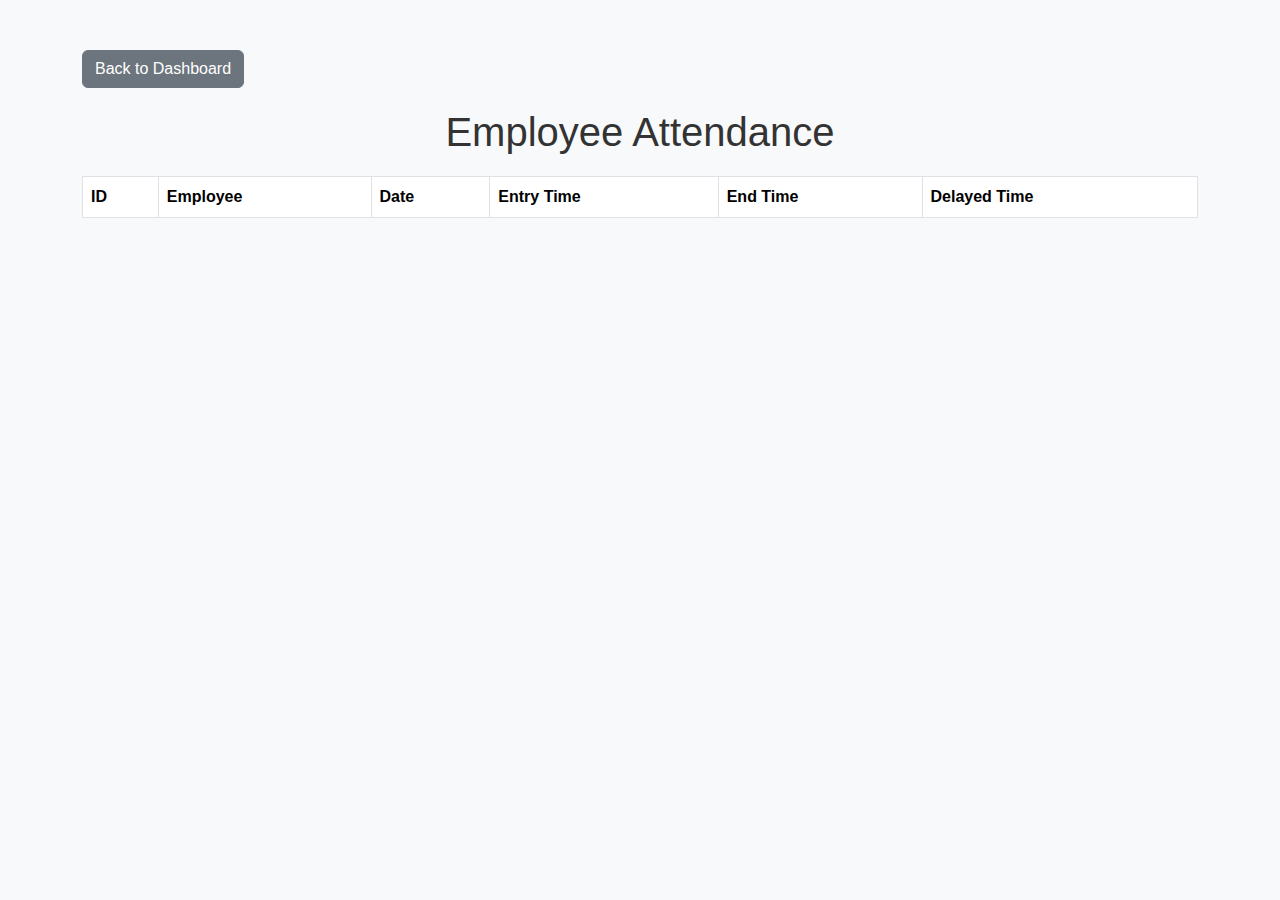
<file: application/templates/application/employee_attendance.html>
<!DOCTYPE html>
<html lang="en">
<head>
    <meta charset="UTF-8">
    <meta name="viewport" content="width=device-width, initial-scale=1.0">
    <title>Employee Attendance</title>
    <link rel="stylesheet" href="https://cdn.datatables.net/1.13.4/css/jquery.dataTables.min.css">
    <link rel="stylesheet" href="https://cdn.jsdelivr.net/npm/bootstrap@5.3.0/dist/css/bootstrap.min.css">
    <script src="https://code.jquery.com/jquery-3.6.0.min.js"></script>
    <script src="https://cdn.datatables.net/1.13.4/js/jquery.dataTables.min.js"></script>
    <script src="https://cdn.jsdelivr.net/npm/bootstrap@5.3.0/dist/js/bootstrap.bundle.min.js"></script>
    <style>
        body {
            font-family: 'Arial', sans-serif;
            background-color: #f8f9fa;
        }

        .container {
            margin-top: 50px;
        }

        table.dataTable {
            border: 1px solid #ddd;
            border-radius: 8px;
        }

        table.dataTable thead {
            background-color: #007bff;
            color: white;
        }

        h1 {
            text-align: center;
            margin-bottom: 20px;
            font-size: 2.5rem;
            color: #333;
        }

        .back-button {
            margin-bottom: 20px;
        }
    </style>
</head>
<body>
    <div class="container">
        <a href="/admin/dashboard" class="btn btn-secondary back-button">Back to Dashboard</a>
        <h1>Employee Attendance</h1>
        <table id="attendanceTable" class="table table-striped table-bordered display" style="width:100%">
            <thead>
                <tr>
                    <th>ID</th>
                    <th>Employee</th>
                    <th>Date</th>
                    <th>Entry Time</th>
                    <th>End Time</th>
                    <th>Delayed Time</th>
                </tr>
            </thead>
        </table>
    </div>

    <script>
        $(document).ready(function () {
            const token = localStorage.getItem('access_token');

            //function convertUTCToLocal(utcTime) {
            //    if (!utcTime) return 'N/A';
            //    const parsedDate = Date.parse(utcTime);
            //    if (isNaN(parsedDate)) return 'Invalid Date';
            //    const localTime = new Date(parsedDate);
            //    return localTime.toLocaleString();
            //}

            $('#attendanceTable').DataTable({
                serverSide: true,
                processing: true,
                ajax: {
                    url: '/api/attendances/',
                    type: 'GET',
                    data: function (d) {
                        return {
                            draw: d.draw,
                            start: d.start,
                            length: d.length,
                            search: d.search.value,
                            order: d.order.map(o => ({
                                column: d.columns[o.column].data,
                                dir: o.dir
                            }))
                        };
                    },
                    beforeSend: function (xhr) {
                        if (token) {
                            xhr.setRequestHeader("Authorization", `Bearer ${token}`);
                        } else {
                            console.error('Token not found!');
                        }
                    },
                    dataSrc: 'data',
                    error: function (xhr) {
                        const response = xhr.responseJSON || JSON.parse(xhr.responseText || '{}');
                        if (xhr.status === 403) {
                            alert('Your session has expired. Redirecting to login page...');
                            window.location.href = '/login';
                        } else {
                            console.error('An error occurred while loading the table data:', response);
                            alert('An unexpected error occurred. Please try again later.');
                        }
                    }
                },
                columns: [
                    { data: 'id' },
                    { data: 'employee_name' },
                    { data: 'date' }, // Tarih için dönüştürme gerekmez
                    { data: 'entry_time' },
                    { data: 'end_time' },
                    { data: 'delayed_time' }
                ],
                language: {
                    processing: "Loading...",
                    paginate: {
                        first: '<<',
                        last: '>>',
                        next: '>',
                        previous: '<'
                    }
                },
                pagingType: 'full_numbers'
            });
        });
    </script>
</body>
</html>
</file>
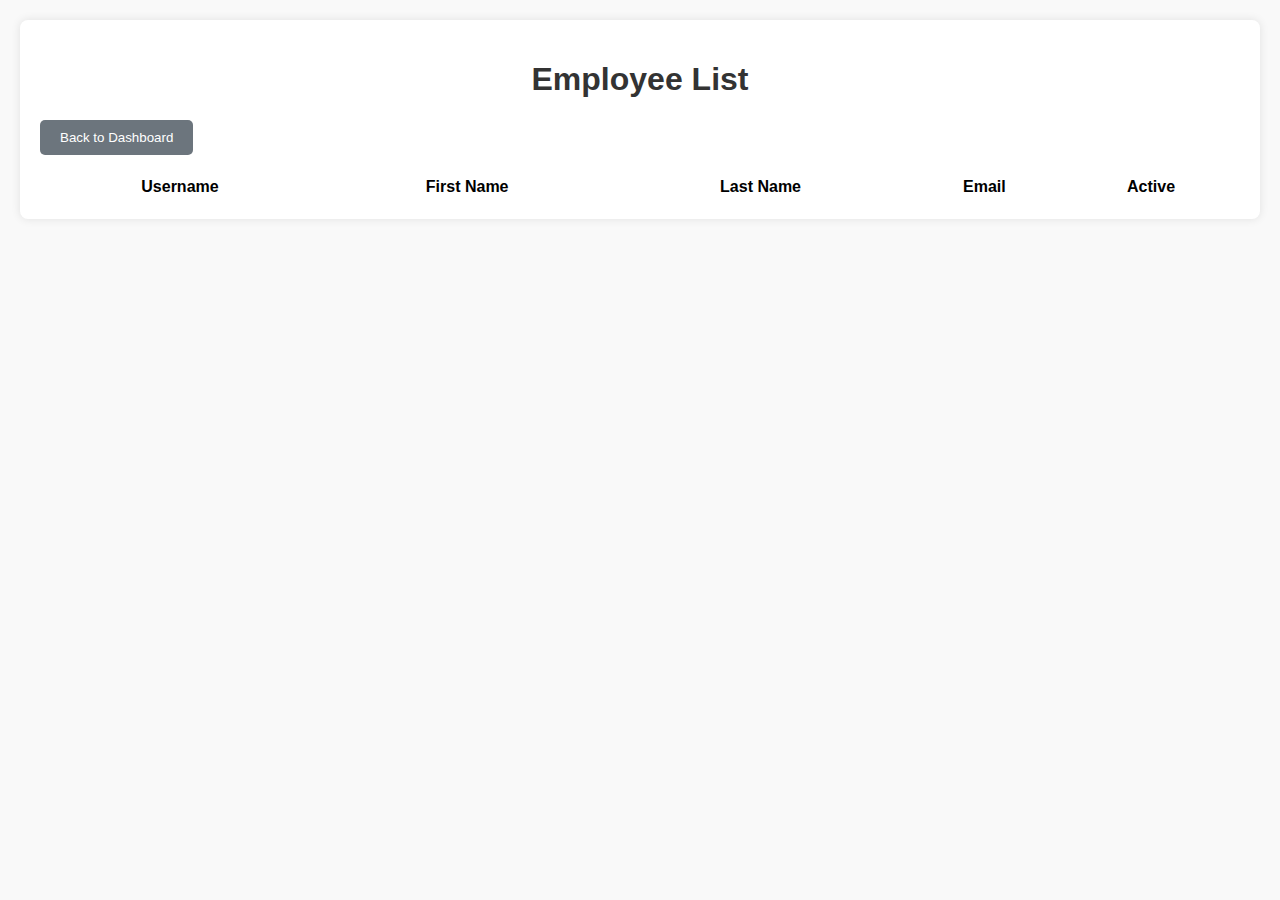
<file: application/templates/application/employee_information.html>
<!DOCTYPE html>
<html lang="en">
<head>
    <meta charset="UTF-8">
    <meta name="viewport" content="width=device-width, initial-scale=1.0">
    <title>Employee List</title>
    <link rel="stylesheet" href="https://cdn.datatables.net/1.13.6/css/jquery.dataTables.min.css">
    <style>
        body {
            font-family: Arial, sans-serif;
            margin: 0;
            padding: 0;
            background-color: #f9f9f9;
        }
        .container {
            max-width: 1200px;
            margin: 20px auto;
            background: #fff;
            padding: 20px;
            border-radius: 8px;
            box-shadow: 0 0 10px rgba(0, 0, 0, 0.1);
        }
        h1 {
            text-align: center;
            color: #333;
        }
        .actions {
            margin-bottom: 20px;
        }
        .actions button {
            background-color: #6C757D;
            color: white;
            padding: 10px 20px;
            border: none;
            border-radius: 5px;
            cursor: pointer;
        }
        .actions button:hover {
            background-color: #6C757D;
        }
        table {
            width: 100%;
            margin-top: 20px;
        }
    </style>
</head>
<body>

    <div id="employee-modal" style="display:none; position:fixed; top:50%; left:50%; transform:translate(-50%, -50%); background:#fff; border-radius:8px; padding:20px; box-shadow:0 0 10px rgba(0,0,0,0.3); width:400px; z-index:1000;">
        <h2>Employee Details</h2>
        <div id="employee-details">
            <!-- Çalışan bilgileri buraya yüklenecek -->
        </div>
        <button onclick="closeModal()" style="background-color: #007BFF; color: white; padding: 10px 20px; border: none; border-radius: 5px; cursor: pointer;">Close</button>
    </div>
    <div id="modal-overlay" style="display:none; position:fixed; top:0; left:0; width:100%; height:100%; background:rgba(0,0,0,0.5); z-index:999;" onclick="closeModal()"></div>
    


    <div class="container">
        <h1>Employee List</h1>
        <div class="actions">
            <button onclick="goToDashboard()">Back to Dashboard</button>
        </div>
        <table id="employee-table" class="display">
            <thead>
                <tr>
                    <th style="display:none;">User ID</th> <!-- User ID sütunu -->
                    <th>Username</th>
                    <th>First Name</th>
                    <th>Last Name</th>
                    <th>Email</th>
                    <th>Active</th>
                </tr>
            </thead>
        </table>
    </div>

    <script src="https://code.jquery.com/jquery-3.6.0.min.js"></script>
    <script src="https://cdn.datatables.net/1.13.6/js/jquery.dataTables.min.js"></script>
    <script>
        // Dashboard yönlendirme fonksiyonu
        function goToDashboard() {
            window.location.href = '/admin/dashboard'; // Dashboard URL'sini buraya ekleyin
        }

        // Modal açma fonksiyonu
        function openModal() {
            document.getElementById('employee-modal').style.display = 'block';
            document.getElementById('modal-overlay').style.display = 'block';
        }

        // Modal kapama fonksiyonu
        function closeModal() {
            document.getElementById('employee-modal').style.display = 'none';
            document.getElementById('modal-overlay').style.display = 'none';
        }

        // Çalışan detaylarını API'den al ve modal içinde göster
        function fetchEmployeeDetails(userId, token) {
            $.ajax({
                url: `/api/employees/search/${userId}`, // Çalışan detay API'si
                method: 'GET',
                headers: {
                    'Authorization': `Bearer ${token}`,
                    'Content-Type': 'application/json'
                },
                success: function(employee) {
                    const detailsDiv = document.getElementById('employee-details');
                    detailsDiv.innerHTML = `
                        <p><strong>Username:</strong> ${employee.user.username}</p>
                        <p><strong>Full Name:</strong> ${employee.user.first_name || 'N/A'} ${employee.user.last_name || 'N/A'}</p>
                        <p><strong>Email:</strong> ${employee.user.email || 'N/A'}</p>
                        <p><strong>Active:</strong> ${employee.user.is_active ? 'Yes' : 'No'}</p>
                        <p><strong>Department:</strong> ${employee.department.name || 'Not Assigned'}</p>
                        <p><strong>Position:</strong> ${employee.position.name || 'Not Assigned'}</p>
                        <p><strong>Hire Date:</strong> ${employee.hire_date || 'N/A'}</p>
                        <p><strong>Termination Date:</strong> ${employee.termination_date || 'Still Working'}</p>
                        <p><strong>Annual Leave Days:</strong> ${employee.annual_leave_days}</p>
                        <p><strong>Salary:</strong> $${employee.salary || 'Not Disclosed'}</p>
                        <p><strong>Work Schedule:</strong> ${employee.work_schedule || 'Default Schedule'}</p>
                        <p><strong>Phone:</strong> ${employee.phone || 'N/A'}</p>
                    `;
                    openModal();
                },
                error: function(error) {
                    console.error('Error fetching employee details:', error);
                    alert('Error fetching employee details.');
                }
            });
        }

        // DataTable'ı server-side modunda başlat
        $(document).ready(function () {
            const token = localStorage.getItem('access_token'); // Bearer token'i localStorage'dan al
            if (!token) {
                alert('Missing authorization token. Please log in again.');
                return;
            }

            $('#employee-table').DataTable({
                processing: true, // İşlem göstergesi
                serverSide: true, // Server-side işlem
                ajax: {
                    url: '/api/users/', // Backend API'nin URL'si
                    type: 'GET',
                    data: function (d) {
                        return {
                            draw: d.draw,
                            start: d.start,
                            length: d.length,
                            search: d.search.value                            
                        };
                    },
                    headers: {
                        'Authorization': `Bearer ${token}`
                    },
                    dataSrc: 'data', // API yanıtında verilerin bulunduğu alan
                    error: function (xhr) {
                        const response = xhr.responseJSON || JSON.parse(xhr.responseText || '{}');
                        if (xhr.status === 403) {
                            alert('Your session has expired. Redirecting to login page...');
                            window.location.href = '/login';
                        } else {
                            console.error('An error occurred while loading the table data:', response);
                            alert('An unexpected error occurred. Please try again later.');
                            window.location.href = '/login';
                        }
                    }
                },
                columns: [
                    { data: 'id', visible: false  },
                    { data: 'username' },
                    { data: 'first_name' },
                    { data: 'last_name' },
                    { data: 'email' },
                    { 
                        data: 'is_active',
                        render: function(data) {
                            return data ? 'Yes' : 'No';
                        }
                    }
                ],
                language: {
                    search: "Search:",
                    lengthMenu: "Show _MENU_ entries",
                    info: "Showing _START_ to _END_ of _TOTAL_ entries",
                    infoEmpty: "No entries available",
                    infoFiltered: "(filtered from _MAX_ total entries)",
                    zeroRecords: "No matching records found",
                    paginate: {
                        first: "First",
                        last: "Last",
                        next: "Next",
                        previous: "Previous"
                    }
                }
            });
            // Tablodaki satıra tıklama işlemi
            $('#employee-table tbody').on('click', 'tr', function () {
                const table = $('#employee-table').DataTable();
                const data = table.row(this).data();
                fetchEmployeeDetails(data.id, token); // Çalışan ID'sini kullanarak detayları al
            });
        });
    </script>
</body>
</html>
</file>
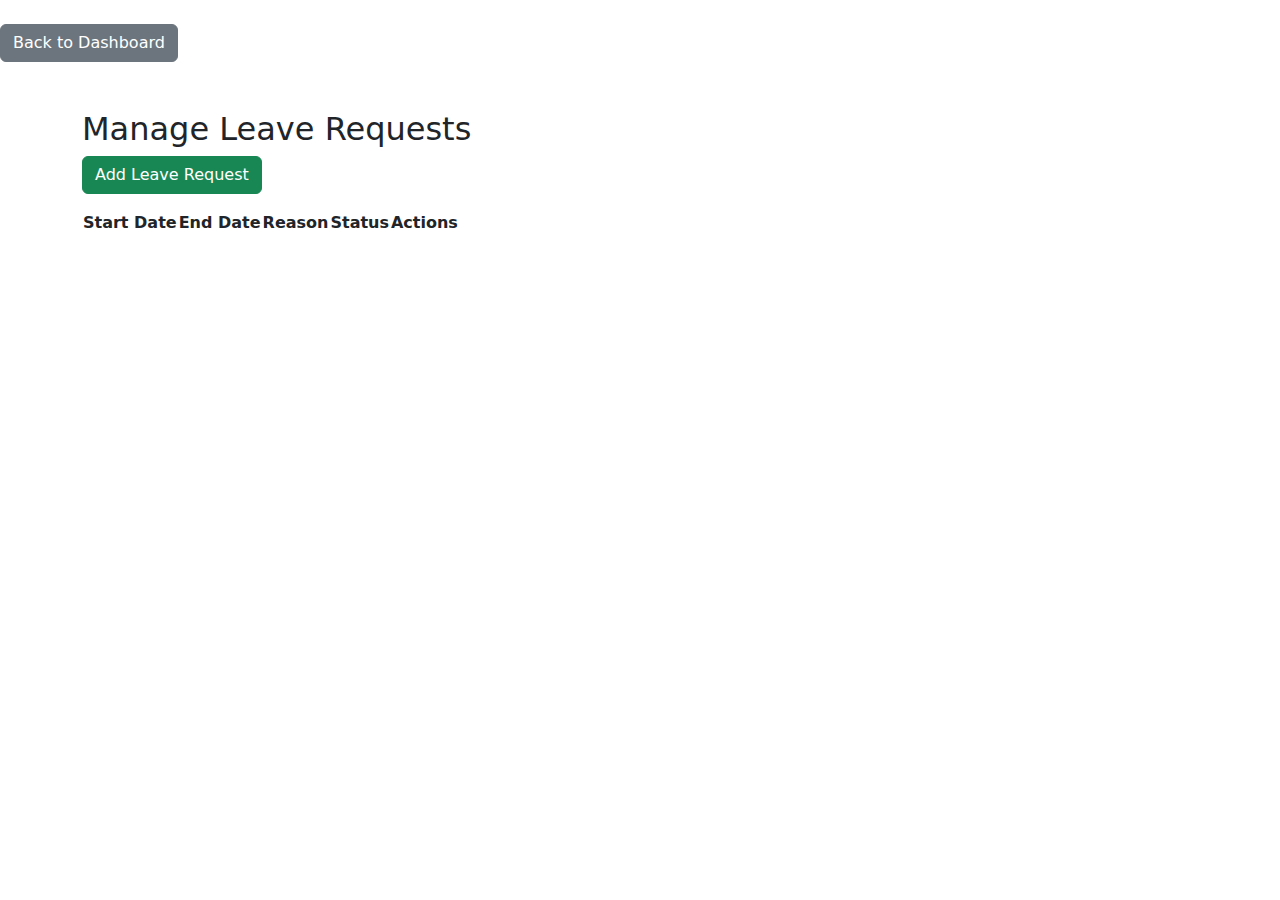
<file: application/templates/application/leave_management.html>
<!DOCTYPE html>
<html lang="en">
<head>
    <meta charset="UTF-8">
    <meta name="viewport" content="width=device-width, initial-scale=1.0">
    <link href="https://cdn.jsdelivr.net/npm/bootstrap@5.3.0-alpha3/dist/css/bootstrap.min.css" rel="stylesheet">
    <link rel="stylesheet" href="https://cdn.datatables.net/1.13.4/css/jquery.dataTables.min.css">
    <script src="https://code.jquery.com/jquery-3.6.4.min.js"></script>
    <script src="https://cdn.jsdelivr.net/npm/bootstrap@5.3.0-alpha3/dist/js/bootstrap.bundle.min.js"></script>
    <script src="https://cdn.datatables.net/1.13.4/js/jquery.dataTables.min.js"></script>
    <title>Admin - Manage Leave Requests</title>
</head>
<body>
    <!-- Dashboard link -->
    <div class="mt-4">
        <a href="/admin/dashboard" class="btn btn-secondary">Back to Dashboard</a>
    </div>

    <div class="container mt-5">
        <h2>Manage Leave Requests</h2>
        <button class="btn btn-success mb-3" id="addLeaveRequestBtn">Add Leave Request</button>
        <table id="adminLeaveTable" class="display">
            <thead>
                <tr>
                    <th>Start Date</th>
                    <th>End Date</th>
                    <th>Reason</th>
                    <th>Status</th>
                    <th>Actions</th>
                </tr>
            </thead>
            <tbody>
                <!-- Rows will be added dynamically -->
            </tbody>
        </table>
    </div>
    
    <!-- Modal for adding leave request -->
    <div class="modal fade" id="addLeaveRequestModal" tabindex="-1" aria-labelledby="addLeaveRequestModalLabel" aria-hidden="true">
        <div class="modal-dialog">
            <div class="modal-content">
                <div class="modal-header">
                    <h5 class="modal-title" id="addLeaveRequestModalLabel">Add Leave Request</h5>
                    <button type="button" class="btn-close" data-bs-dismiss="modal" aria-label="Close"></button>
                </div>
                <div class="modal-body">
                    <form id="addLeaveRequestForm">
                        <div class="mb-3">
                            <label for="employee" class="form-label">Employee</label>
                            <select class="form-control" id="employee" name="employee" required>
                                <option value="" selected disabled>Select Employee</option>
                            </select>
                        </div>
                        <div class="mb-3">
                            <label for="start_date" class="form-label">Start Date</label>
                            <input type="date" class="form-control" id="start_date" name="start_date" required>
                        </div>
                        <div class="mb-3">
                            <label for="end_date" class="form-label">End Date</label>
                            <input type="date" class="form-control" id="end_date" name="end_date" required>
                        </div>
                        <div class="mb-3">
                            <label for="reason" class="form-label">Reason</label>
                            <textarea class="form-control" id="reason" name="reason" required></textarea>
                        </div>
                        <button type="submit" class="btn btn-primary">Add</button>
                    </form>
                </div>
            </div>
        </div>
    </div>
    

    <!-- Modal for status update -->
    <div class="modal fade" id="statusModal" tabindex="-1" aria-labelledby="statusModalLabel" aria-hidden="true">
        <div class="modal-dialog">
            <div class="modal-content">
                <div class="modal-header">
                    <h5 class="modal-title" id="statusModalLabel">Update Status</h5>
                    <button type="button" class="btn-close" data-bs-dismiss="modal" aria-label="Close"></button>
                </div>
                <div class="modal-body">
                    <form id="statusForm">
                        <div class="mb-3">
                            <label for="status" class="form-label">Status</label>
                            <select class="form-control" id="status" name="status" required>
                                <option value="Pending">Pending</option>
                                <option value="Approved">Approved</option>
                                <option value="Rejected">Rejected</option>
                            </select>
                        </div>
                        <button type="submit" class="btn btn-primary">Update</button>
                    </form>
                </div>
            </div>
        </div>
    </div>

    <script>
        $(document).ready(function () {
            let currentRequestId = null;
                
            // DataTable'ı başlat
            const adminLeaveTable = $('#adminLeaveTable').DataTable({
                processing: true,
                serverSide: true,
                ajax: {
                    url: '/api/admin/leave-requests/',
                    type: 'GET',
                    headers: {
                        "Authorization": `Bearer ${localStorage.getItem("access_token")}`
                    },
                    data: function (d) {
                        return {
                            draw: d.draw,
                            start: d.start,
                            length: d.length,
                            search: d.search.value,  // DataTables'ın arama parametresi
                            order: d.order.map(o => ({
                                column: d.columns[o.column].data,
                                dir: o.dir
                            }))
                        };
                    },
                    dataSrc: 'data'
                },
                columns: [
                    { data: 'start_date', title: 'Start Date' },
                    { data: 'end_date', title: 'End Date' },
                    { data: 'reason', title: 'Reason' },
                    { data: 'status', title: 'Status', defaultContent: 'Pending' },
                    {
                        data: null,
                        title: 'Action',
                        orderable: false,
                        render: function (data, type, row) {
                            return `<button class="btn btn-sm btn-primary update-status" data-id="${row.id}">Update Status</button>`;
                        }
                    }
                ]
            });
        
            // Add Leave Request modalını aç
            $('#addLeaveRequestBtn').on('click', async function () {
                // Çalışanları modalda seçmek için yükle
                const employeeSelect = $('#employee');
                employeeSelect.empty(); // Mevcut seçenekleri temizle
                employeeSelect.append('<option value="" selected disabled>Select Employee</option>');
            
                const response = await fetch('/api/employees/', {
                    headers: {
                        "Authorization": `Bearer ${localStorage.getItem("access_token")}`
                    }
                });
            
                if (response.ok) {
                    const employees = await response.json();
                    employees.forEach(employee => {
                        employeeSelect.append(`<option value="${employee.user.id}">${employee.user.username}</option>`);
                    });
                } else {
                    console.error("Failed to load employees.");
                }
            
                $('#addLeaveRequestModal').modal('show');
            });
        
            // Yeni veri ekleme
            $('#addLeaveRequestForm').on('submit', async function (e) {
                e.preventDefault();
            
                const employee = $('#employee').val();
                const start_date = $('#start_date').val();
                const end_date = $('#end_date').val();
                const reason = $('#reason').val();
            
                const response = await fetch('/api/admin/leave-requests/', {
                    method: "POST",
                    headers: {
                        "Content-Type": "application/json",
                        "Authorization": `Bearer ${localStorage.getItem("access_token")}`
                    },
                    body: JSON.stringify({ employee, start_date, end_date, reason })
                });
            
                if (response.ok) {
                    $('#addLeaveRequestModal').modal('hide');
                    adminLeaveTable.ajax.reload(); // Tabloyu yeniden yükle
                } else {
                    console.error("Failed to add leave request.");
                }
            });
        
            // Status güncelleme işlemi
            $('#adminLeaveTable').on('click', '.update-status', function () {
                currentRequestId = $(this).data('id');
                $('#statusModal').modal('show');
            });
        
            $('#statusForm').on('submit', async function (e) {
                e.preventDefault();
            
                const status = $('#status').val();
            
                const response = await fetch(`/api/admin/leave-requests/${currentRequestId}/`, {
                    method: "PATCH",
                    headers: {
                        "Content-Type": "application/json",
                        "Authorization": `Bearer ${localStorage.getItem("access_token")}`
                    },
                    body: JSON.stringify({ status })
                });
                if (response.ok) {
                    $('#statusModal').modal('hide');
                    adminLeaveTable.ajax.reload(); // Tabloyu yeniden yükle
                } else {
                    console.error("Failed to update leave request status.");
                }
            });
        });

    </script>
</body>
</html>
</file>
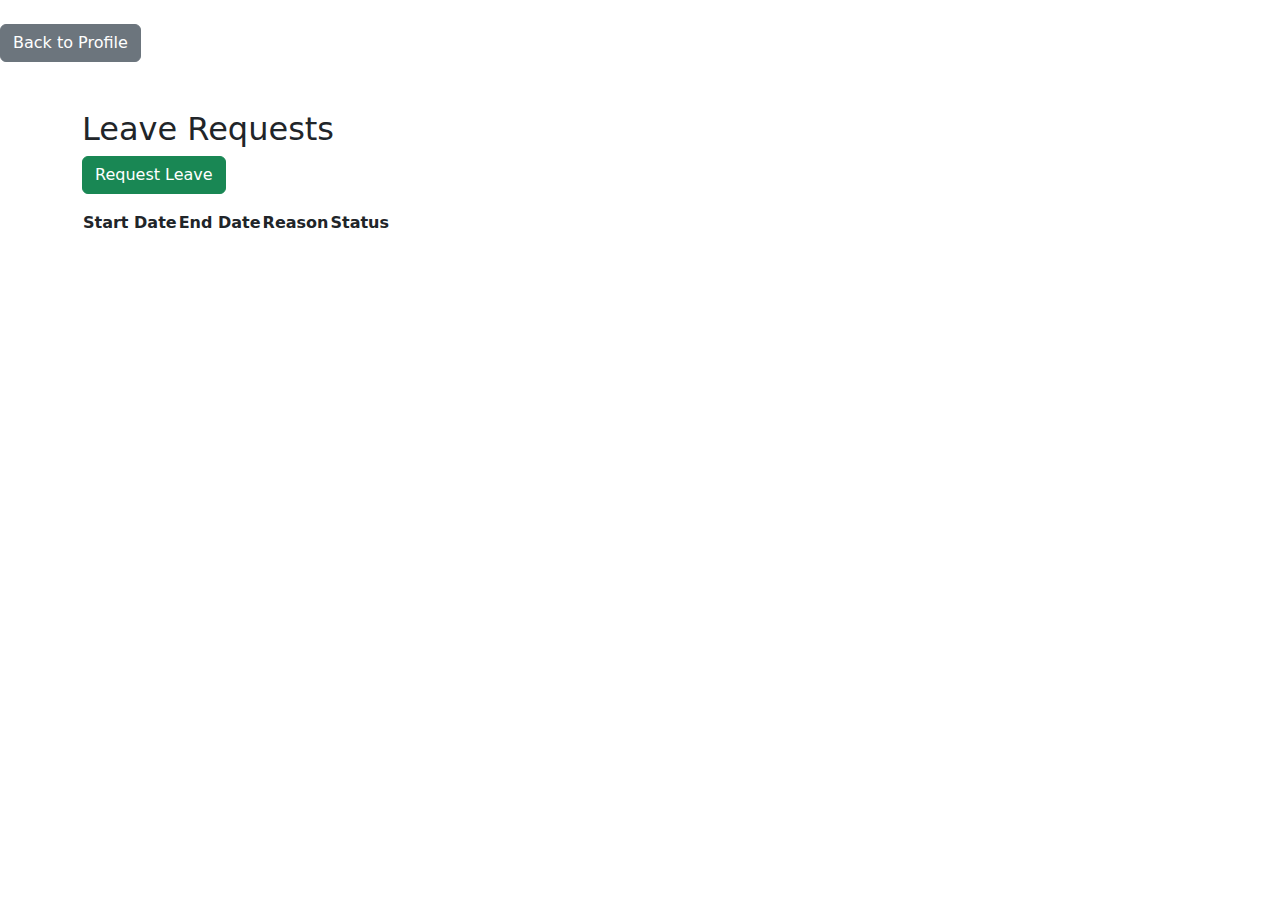
<file: application/templates/application/leave_request.html>
<!DOCTYPE html>
<html lang="en">
<head>
    <meta charset="UTF-8">
    <meta name="viewport" content="width=device-width, initial-scale=1.0">
    <link href="https://cdn.jsdelivr.net/npm/bootstrap@5.3.0-alpha3/dist/css/bootstrap.min.css" rel="stylesheet">
    <link rel="stylesheet" href="https://cdn.datatables.net/1.13.4/css/jquery.dataTables.min.css">
    <script src="https://code.jquery.com/jquery-3.6.4.min.js"></script>
    <script src="https://cdn.jsdelivr.net/npm/bootstrap@5.3.0-alpha3/dist/js/bootstrap.bundle.min.js"></script>
    <script src="https://cdn.datatables.net/1.13.4/js/jquery.dataTables.min.js"></script>
    <title>Leave Request</title>
</head>
<body>
    <!-- Profile link -->
    <div class="mt-4">
        <a href="/user/profile" class="btn btn-secondary">Back to Profile</a>
    </div>
    
    <div class="container mt-5">
        <h2>Leave Requests</h2>
        <button class="btn btn-success mb-3" id="addLeaveRequestBtn">Request Leave</button>
        <table id="userLeaveTable" class="display">
            <thead>
                <tr>
                    <th>Start Date</th>
                    <th>End Date</th>
                    <th>Reason</th>
                    <th>Status</th>
                </tr>
            </thead>
            <tbody>
                <!-- Rows will be added dynamically -->
            </tbody>
        </table>
    </div>
    
    <!-- Modal for adding leave request -->
    <div class="modal fade" id="addLeaveRequestModal" tabindex="-1" aria-labelledby="addLeaveRequestModalLabel" aria-hidden="true">
        <div class="modal-dialog">
            <div class="modal-content">
                <div class="modal-header">
                    <h5 class="modal-title" id="addLeaveRequestModalLabel">Request Leave</h5>
                    <button type="button" class="btn-close" data-bs-dismiss="modal" aria-label="Close"></button>
                </div>
                <div class="modal-body">
                    <form id="addLeaveRequestForm">
                        <div class="mb-3">
                            <label for="start_date" class="form-label">Start Date</label>
                            <input type="date" class="form-control" id="start_date" name="start_date" required>
                        </div>
                        <div class="mb-3">
                            <label for="end_date" class="form-label">End Date</label>
                            <input type="date" class="form-control" id="end_date" name="end_date" required>
                        </div>
                        <div class="mb-3">
                            <label for="reason" class="form-label">Reason</label>
                            <textarea class="form-control" id="reason" name="reason" required></textarea>
                        </div>
                        <button type="submit" class="btn btn-primary">Submit</button>
                    </form>
                </div>
            </div>
        </div>
    </div>

    <script>
        $(document).ready(function () {
            let employee_id = null;
        
            // Giriş yapan kullanıcının user_id'sini localStorage'den alın
            const user_id = localStorage.getItem('user_id');
            if (!user_id) {
                console.error("User ID not found! Ensure the user is logged in.");
                return;
            }
        
            // Employee ID'yi API üzerinden alın
            fetch(`/api/employees/search/${user_id}/`, {
                headers: {
                    "Authorization": `Bearer ${localStorage.getItem("access_token")}`
                }
            })
            .then(response => {
                if (response.ok) {
                    return response.json();
                } else {
                    throw new Error("Failed to fetch employee ID.");
                }
            })
            .then(data => {
                employee_id = data.id; // Employee ID'yi alın
                console.error("Employee ID ------> " + data.id);
            })
            .catch(error => console.error(error));
        
            // DataTable'ı başlat
            const userLeaveTable = $('#userLeaveTable').DataTable({
                processing: true,
                serverSide: true,
                ajax: {
                    url: '/api/profile/leave-requests',
                    type: 'GET',
                    headers: {
                        "Authorization": `Bearer ${localStorage.getItem("access_token")}`
                    },
                    data: function (d) {
                        return {
                            draw: d.draw,
                            start: d.start,
                            length: d.length,
                            search: d.search.value,  // DataTables'ın arama parametresi
                            order: d.order.map(o => ({
                                column: d.columns[o.column].data,
                                dir: o.dir
                            }))
                        };
                    },
                    dataSrc: 'data'
                },
                columns: [
                    { data: 'start_date', title: 'Start Date' },
                    { data: 'end_date', title: 'End Date' },
                    { data: 'reason', title: 'Reason' },
                    { data: 'status', title: 'Status', defaultContent: 'Pending' }
                ]
            });
        
            // Leave request modalını aç
            $('#addLeaveRequestBtn').on('click', function () {
                $('#addLeaveRequestModal').modal('show');
            });
        
            // Yeni izin talebi ekleme
            $('#addLeaveRequestForm').on('submit', async function (e) {
                e.preventDefault();
            
                if (!employee_id) {
                    console.error("Employee ID not found! Cannot submit leave request.");
                    return;
                }
            
                const start_date = $('#start_date').val();
                const end_date = $('#end_date').val();
                const reason = $('#reason').val();
            
                const response = await fetch('/api/profile/leave-requests/', {
                    method: "POST",
                    headers: {
                        "Content-Type": "application/json",
                        "Authorization": `Bearer ${localStorage.getItem("access_token")}`
                    },
                    body: JSON.stringify({ employee: employee_id, start_date, end_date, reason })
                });
            
                if (response.ok) {
                    $('#addLeaveRequestModal').modal('hide');
                    userLeaveTable.ajax.reload(); // Tabloyu yeniden yükle
                } else {
                    console.error("Failed to add leave request.");
                }
            });
        });

    </script>
</body>
</html>
</file>
